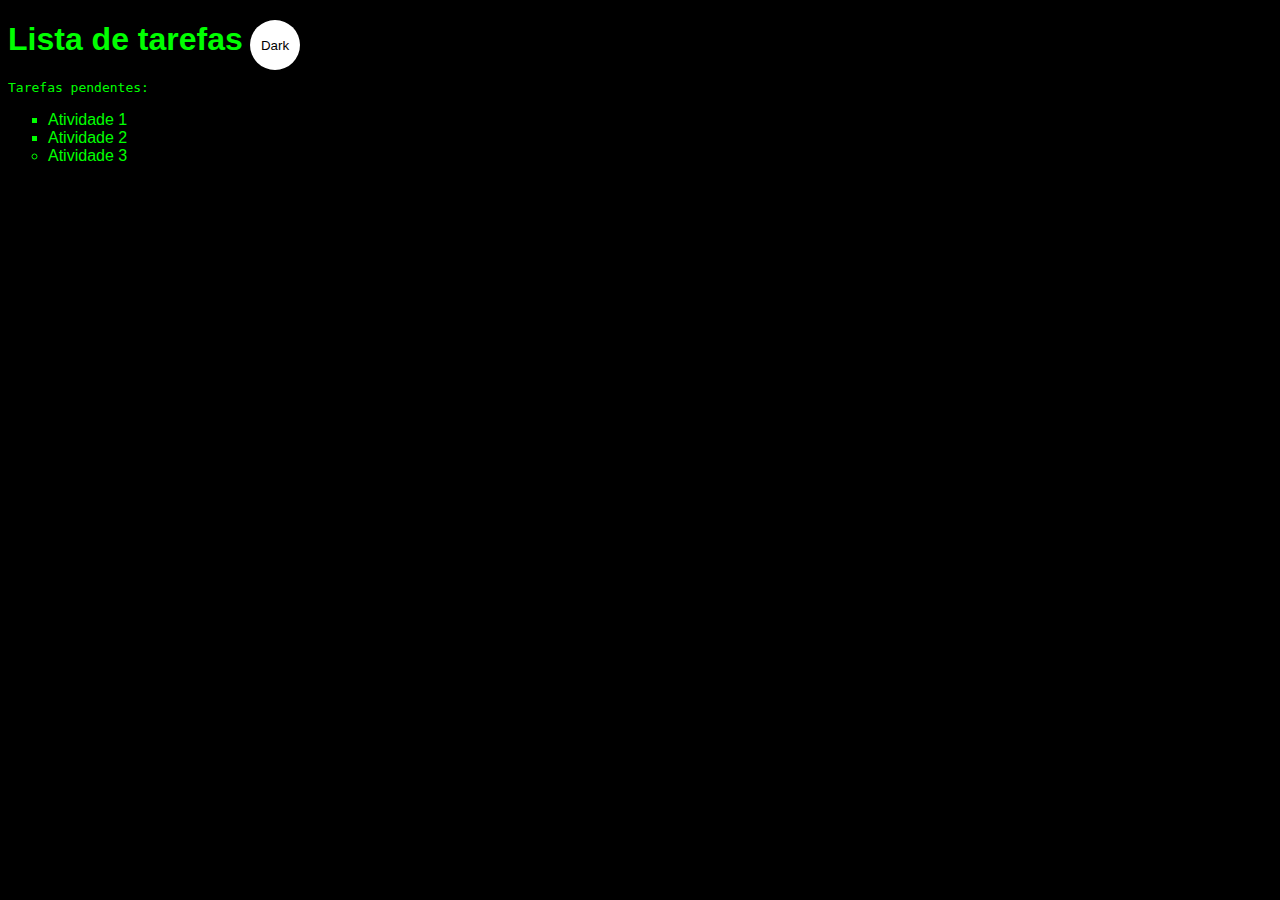
<file: Introdução ao desenvolvimento para a Web usando Visual Studio Code/index.html>
<!DOCTYPE html>
<html lang="en">
<head>
   <meta charset="UTF-8">
   <meta name="viewport" content="width=device-width, initial-scale=1.0">
   <link rel="stylesheet" href="main.css">
   <title>Aplicação Web</title>
   <script src="app.js"></script>
   <noscript>You need to enable JavaScript to view the full site.</noscript>
</head>
<body class="dark-theme">
   <h1>Lista de tarefas</h1>
   <p id="msg">Tarefas pendentes:</p>
   <ul>
      <li class="list">Atividade 1</li>
      <li class="list">Atividade 2</li>
      <li>Atividade 3</li>
   </ul>
   <div>
      <button class="btn" onclick="">Dark</button>
   </div>
</body>
</html>
</file>
<file: Introdução ao desenvolvimento para a Web usando Visual Studio Code/main.css>
:root {
   --green: #00FF00;
   --white: #FFFFFF;
   --black: #000000;
 }
body {
   background: var(--bg);
   color: var(--fontColor);
   font-family: helvetica;
 }
ul{
   font-family: helvetica;
}
li{
   list-style: circle;
}
.list{
   list-style: square;
}
#msg{
   font-family: monospace;
}
.light-theme {
   --bg: var(--green);
   --fontColor: var(--black);
   --btnBg: var(--black);
   --btnFontColor: var(--white);
 }
 
 .dark-theme {
   --bg: var(--black);
   --fontColor: var(--green);
   --btnBg: var(--white);
   --btnFontColor: var(--black);
 }
 .btn {
   position: absolute;
   top: 20px;
   left: 250px;
   height: 50px;
   width: 50px;
   border-radius: 50%;
   border: none;
   color: var(--btnFontColor);
   background-color: var(--btnBg);
 }
</file>
